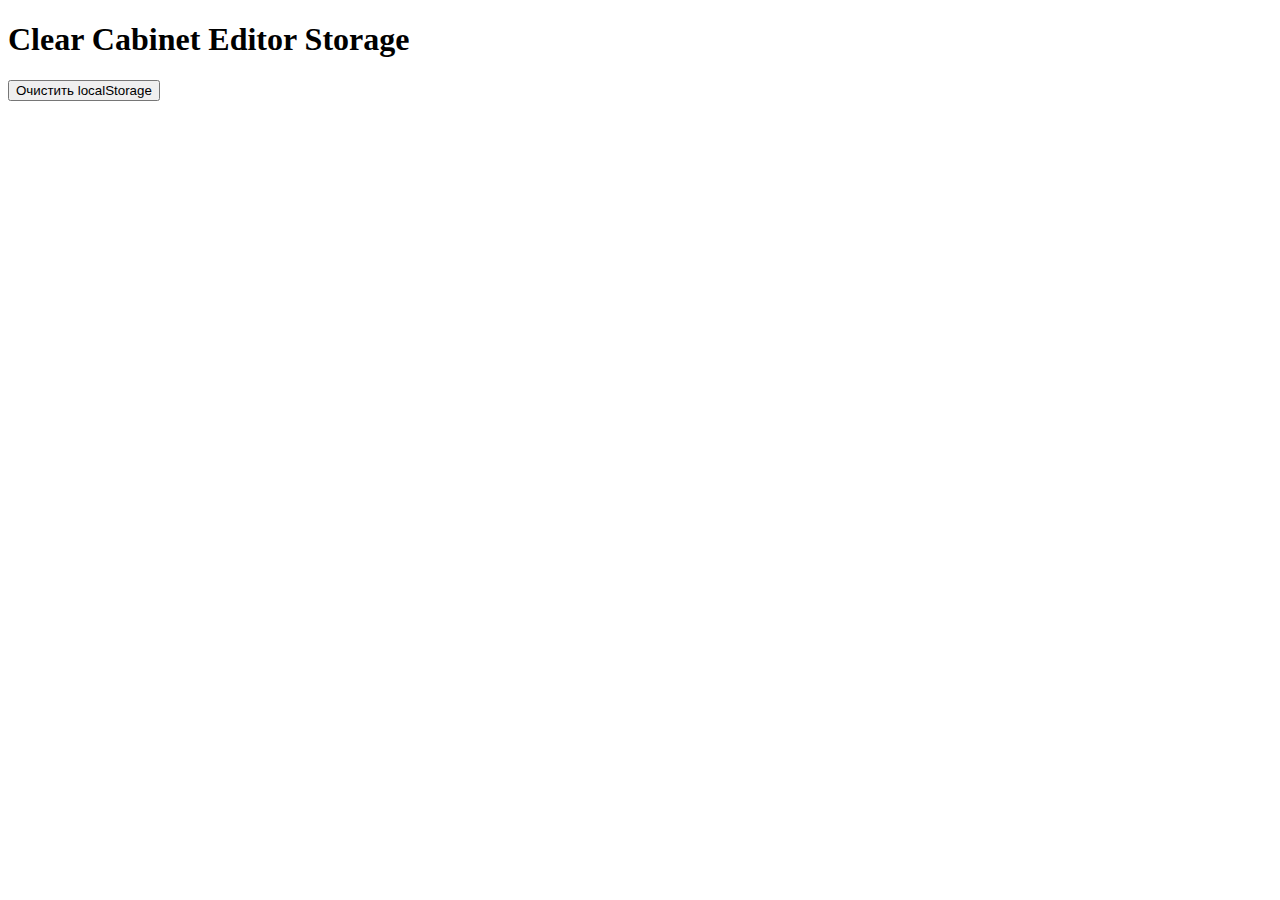
<file: clear-storage.html>
<!DOCTYPE html>
<html>
<head>
    <meta charset="UTF-8">
    <title>Clear Cabinet Editor Storage</title>
</head>
<body>
    <h1>Clear Cabinet Editor Storage</h1>
    <button onclick="clearStorage()">Очистить localStorage</button>
    <div id="result"></div>
    
    <script>
        function clearStorage() {
            const keys = ['cabinetDesignV3'];
            let cleared = [];
            
            keys.forEach(key => {
                if (localStorage.getItem(key)) {
                    localStorage.removeItem(key);
                    cleared.push(key);
                }
            });
            
            document.getElementById('result').innerHTML = cleared.length > 0 
                ? '<p style="color: green;">Очищено: ' + cleared.join(', ') + '</p>'
                : '<p style="color: orange;">Нечего очищать</p>';
        }
        
        // Показать текущие данные
        const data = localStorage.getItem('cabinetDesignV3');
        if (data) {
            const parsed = JSON.parse(data);
            console.log('Current storage data:', parsed);
            if (parsed.drawers) {
                console.log('Drawers connections:', parsed.drawers.map(d => d.connections));
            }
        }
    </script>
</body>
</html>
</file>
